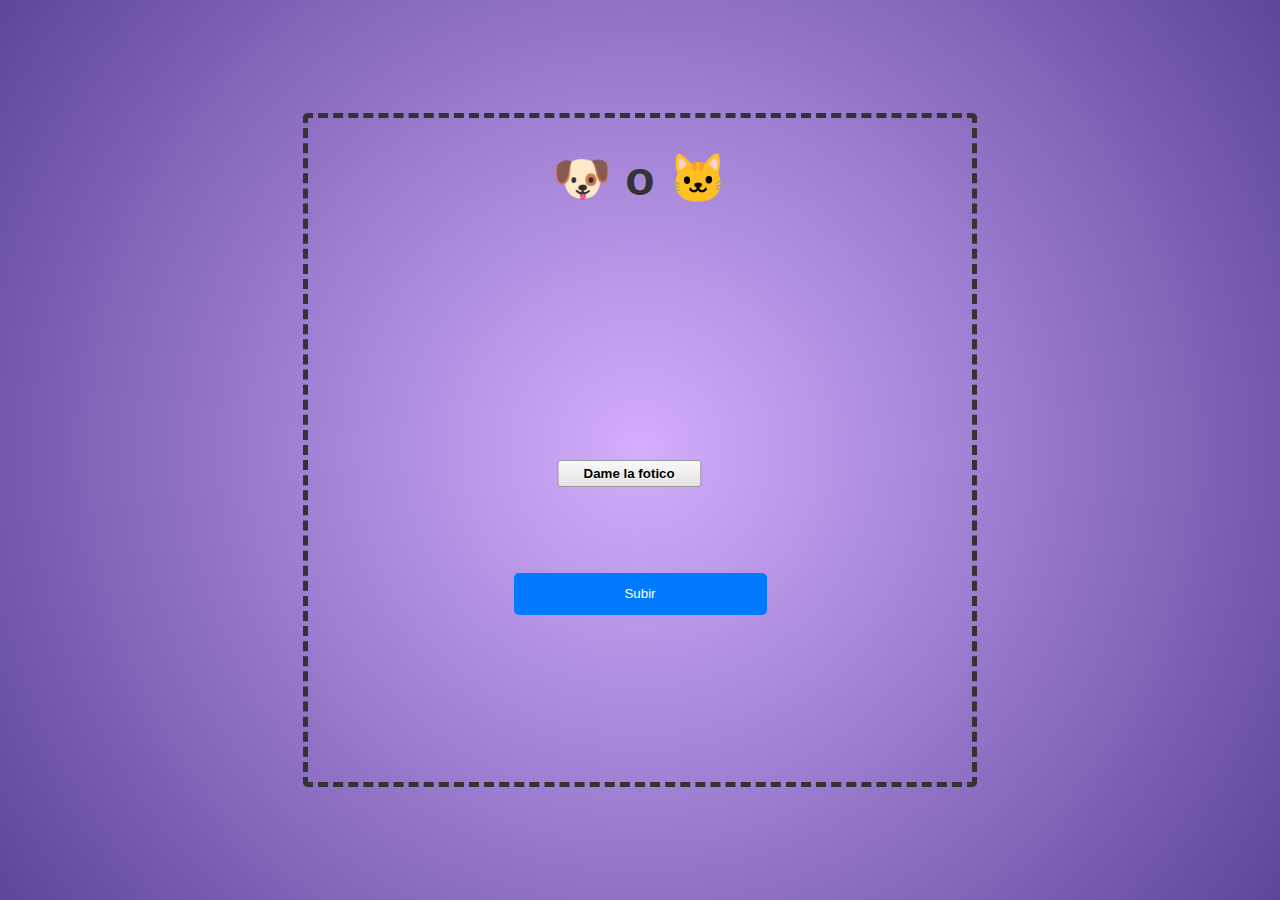
<file: APIs/FastAPI_tutorial/index.html>
<!DOCTYPE html>
<html lang="en">
<head>
	<meta charset="UTF-8">
	<meta http-equiv="X-UA-Compatible" content="IE=edge">
	<meta name="viewport" content="width=device-width, initial-scale=1.0">
	<link rel="stylesheet" href="./styles.css">
	<title>Clasificador de perrritos y gatitos</title>
</head>
<body>

	<div id="loadingModal">
		<div style="background-color: #fefefe; margin: 15% auto; padding: 20px; border: 1px solid #888; width: 80%;">
			<p>Cargando...</p>
		</div>
	</div>

	<div id="errorModal">
		<div style="background-color: #fefefe; margin: 15% auto; padding: 20px; border: 1px solid #888; width: 80%;">
			<p>Woops, hay un error con el servidor, inténtalo más tarde</p>
		</div>
	</div>
	
	<main>
		<h1><span>🐶</span> o <span>🐱</span></h1>

		<span id="classification-msg" class="hidden"></span>
		<div id="image-display"></div>


		<form id="upload-form">
			<input type="file" id="file" name="file" class="custom-file-input">
			<input type="submit" value="Subir" id="submit-button">
		</form>
	</main>

	<!-- Add a script -->
	<script src="./main.js"></script>
</body>
</html>
</file>
<file: APIs/FastAPI_tutorial/styles.css>
body {
	font-family: Arial, sans-serif;
	margin: 0;
	padding: 0;
	display: flex;
	flex-direction: column;
	align-items: center;
	justify-content: center;
	height: 100vh;
	background: radial-gradient(circle at center, #D4ADFC, #5C469C);

}
h1 {
	color: #333;
	position: absolute;
	top: 0;
	font-size: 3rem;
}

form {
	display: flex;
	flex-direction: column;
	justify-content: space-around;
	height: 40%;
}

label, input {
	margin-bottom: 1em;
}
input[type="submit"] {
	padding: 1em;
	color: #FFF;
	background-color: #007BFF;
	border: none;
	border-radius: 5px;
	cursor: pointer;
}
input[type="submit"]:hover {
	background-color: #0056b3;
}

main {
	padding: 2rem;
	border: 5px solid #333;
	border-radius: 5px;
	border-style: dashed;
	text-align: center;

	min-height: 600px;
	min-width: 600px;

	display: flex;
	flex-direction: column;
	align-items: center;
	justify-content:space-around;
	position: relative;
}

.custom-file-input {
  color: transparent;
}
.custom-file-input::-webkit-file-upload-button {
  visibility: hidden;
	display: none;
}
.custom-file-input::before {
  content: 'Dame la fotico';
  color: black;
  display: inline-block;
  background: -webkit-linear-gradient(top, #f9f9f9, #e3e3e3);
  border: 1px solid #999;
  border-radius: 3px;
  padding: 5px 8px;
  outline: none;
  white-space: nowrap;
  -webkit-user-select: none;
  cursor: pointer;
  text-shadow: 1px 1px #fff;
  font-weight: 700;
  font-size: 10pt;

	width: 50%;
	transform: translateX(30%);
	text-align: center;
}
.custom-file-input:hover::before {
  border-color: black;
}
.custom-file-input:active {
  outline: 0;
}
.custom-file-input:active::before {
  background: -webkit-linear-gradient(top, #e3e3e3, #f9f9f9); 
}

@media (max-width: 600px) {
	main {
		height: 100%;
		width: 100%;
		border: none;
	}
}

#classification-msg {
	margin-top: 5rem;
	font-size: 3rem;
	padding: 0.6rem;
	border-style: dashed;
	background-color: #0EA293;
	color: white;
	border-radius: 5px;
}

.selected {
	margin-top: 2rem;
	font-size: 3rem;
	padding: 0.6rem;
	border: 5px solid #0EA293;
	border-style: dashed;
	color: #0EA293;
	border-radius: 5px;
}

.hidden {
	display: none;
}

#loadingModal {
	display: none;
	position: fixed;
	z-index: 1;
	left: 0;
	top: 0;
	width: 100%;
	height: 100%;
	overflow: auto;
	background-color: rgba(0,0,0,0.4);
	text-align: center;
	font-size: 2rem;
}

#image-display {	
	margin-top: 1rem;

}

#errorModal {
	display: none;
	position: fixed;
	z-index: 1;
	left: 0;
	top: 0;
	width: 100%;
	height: 100%;
	overflow: auto;
	background-color: rgba(0,0,0,0.4);
	text-align: center;
	font-size: 2rem;
}
</file>
